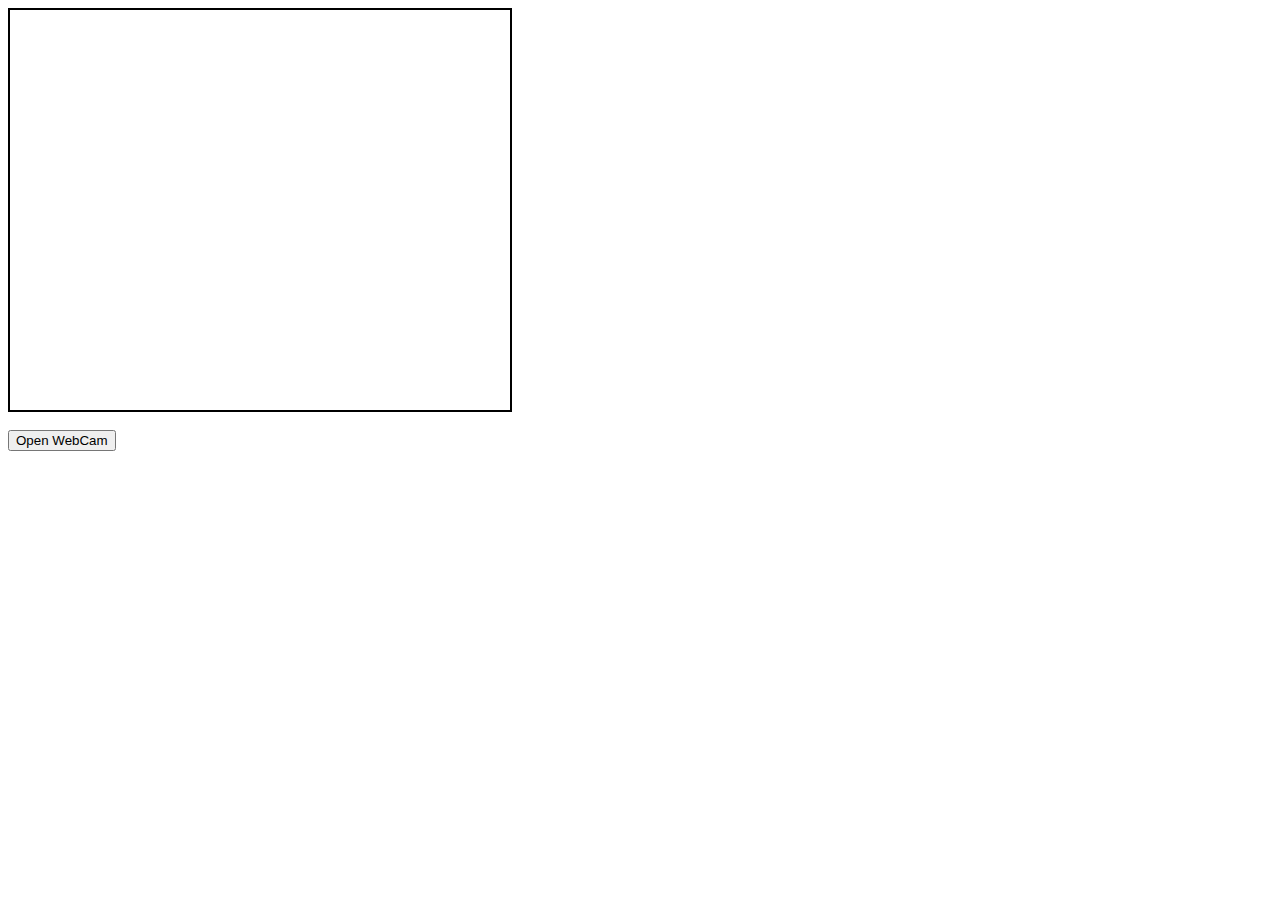
<file: templates/index.html>
<!DOCTYPE html>
<html lang="en">

<head>
    <meta charset="UTF-8">
    <meta name="viewport" 
          content="width=device-width, initial-scale=1.0">
    <title>Document</title>

    <style>
        div {
            width: 500px;
            height: 400px;
            border: 2px solid black;
            position: relative;
        }

        video {
            width: 500px;
            height: 400px;
            object-fit: cover;
        }
    </style>
</head>

<body>


    <div>
        <video id="vid"></video>
    </div>
    <br />
    <button id="but" autoplay>
        Open WebCam
    </button>
</body>
<script>
    document.addEventListener("DOMContentLoaded", () => {
        let but = document.getElementById("but");
        let video = document.getElementById("vid");
        let mediaDevices = navigator.mediaDevices;
        vid.muted = true;
        but.addEventListener("click", () => {

            // Accessing the user camera and video.
            mediaDevices
                .getUserMedia({
                    video: true,
                    audio: true,
                })
                .then((stream) => {
                    // Changing the source of video to current stream.
                    video.srcObject = stream;
                    video.addEventListener("loadedmetadata", () => {
                        video.play();
                    });
                })
                .catch(alert);
            });
    });
</script>

</html>
</file>
